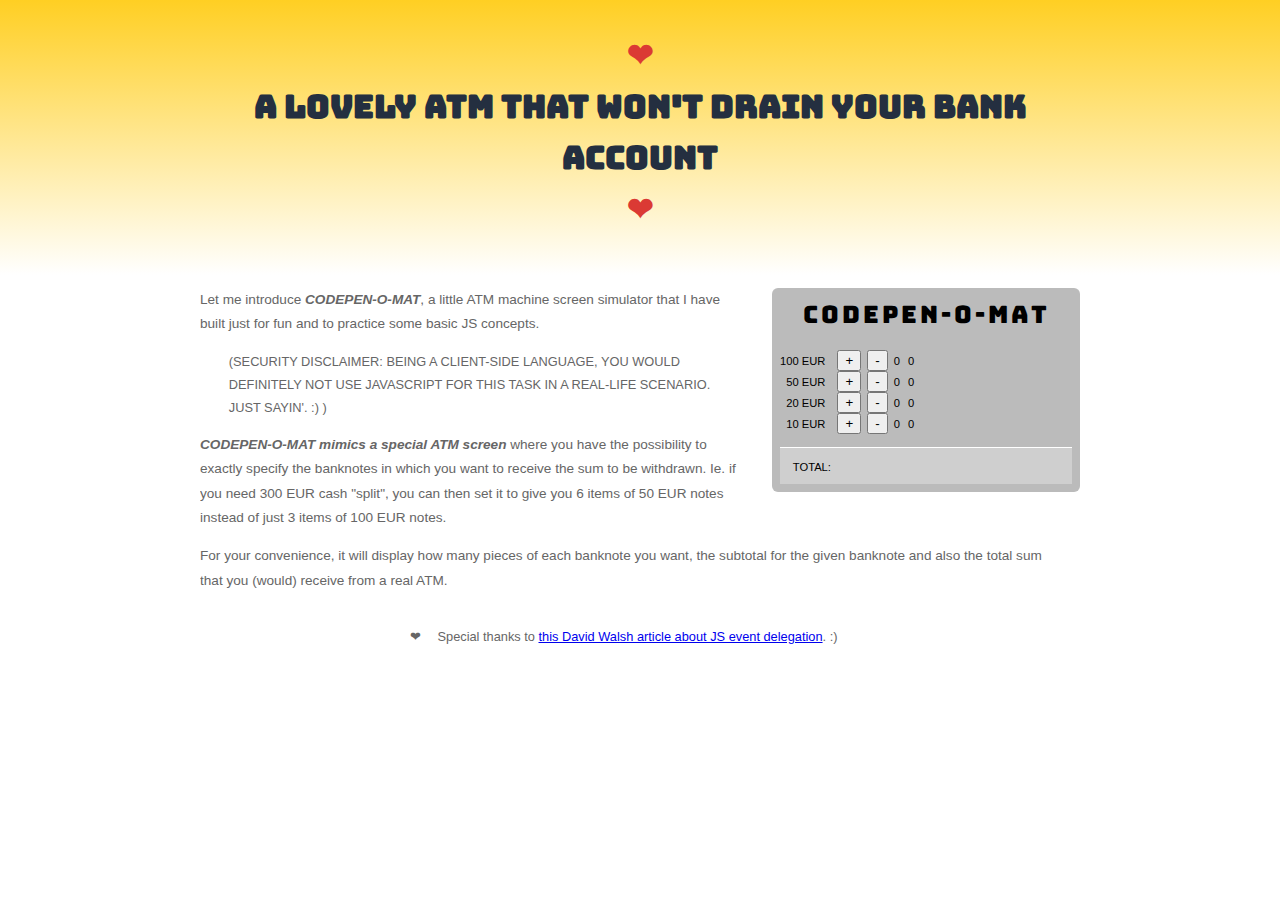
<file: index.html>
<!DOCTYPE html>
<html class="" lang="en">
	<head>
		<link rel="canonical" href="https://codepen.io/zkriszti/pen/mpbpLK">
		<link href="atm-styles.css" rel="stylesheet">
		<link href="https://fonts.googleapis.com/css?family=Bungee" rel="stylesheet"> 
		<meta name="viewport" content="width=device-width, initial-scale=1">
	</head>
	<body>
		<div id='wrapper'>
			<h1 id='text-title'><span class='heart'>&#x2764;</span>A lovely ATM that won't drain your bank account<span class='heart'>&#x2764;</span></h1>
			<div id='content'>		
				<div id='codepenomat'>	
					<div id='machine-name'>Codepen-O-Mat</div>
					<div id='machine'>
						<div class='note-row'><span class='note-title'></span><button class='add' data-row-index='1'>+</button><button class='decr' data-row-index='1'>-</button><span class='pieces' data-pieces-index='1'></span><span class='rowSum'></span></div>
						<div class='note-row'><span class='note-title'></span><button class='add' data-row-index='2'>+</button><button class='decr' data-row-index='2'>-</button><span class='pieces' data-pieces-index='2'></span><span class='rowSum'></span></div>
						<div class='note-row'><span class='note-title'></span><button class='add' data-row-index='3'>+</button><button class='decr' data-row-index='3'>-</button><span class='pieces' data-pieces-index='3'></span><span class='rowSum'></span></div>
						<div class='note-row'><span class='note-title'></span><button class='add' data-row-index='4'>+</button><button class='decr' data-row-index='4'>-</button><span class='pieces' data-pieces-index='4'></span><span class='rowSum'></span></div>
			</div>
					<div id='totalrow'><p>TOTAL: <span id='total'></span></p></div>
				</div>
				<div id='intro'>
					<p>Let me introduce <em>CODEPEN-O-MAT</em>, a little ATM machine screen simulator that I have built just for fun and to practice some basic JS concepts.</p>
					<p class='disclaimer'>(Security disclaimer: being a client-side language, you would definitely NOT use JavaScript for this task in a real-life scenario.  Just sayin'. :) )</p>
					<p><em>CODEPEN-O-MAT mimics a special ATM screen</em> where you have the possibility to exactly specify the banknotes in which you want to receive the sum to be withdrawn. Ie. if you need 300 EUR cash "split", you can then set it to give you 6 items of 50 EUR notes instead of just 3 items of 100 EUR notes.</p>
					<p>For your convenience, it will display how many pieces of each banknote you want, the subtotal for the given banknote and also the total sum that you (would) receive from a real ATM.</p>
					<p id='thanks'><span class='heart'>&#x2764;</span>Special thanks to <a href='https://davidwalsh.name/event-delegate'>this David Walsh article about JS event delegation</a>. :)</p>
			</div>	
			</div>
		</div>
		<footer><script src="atm-sim.js"></script></footer>
	</body>
</html>
</file>
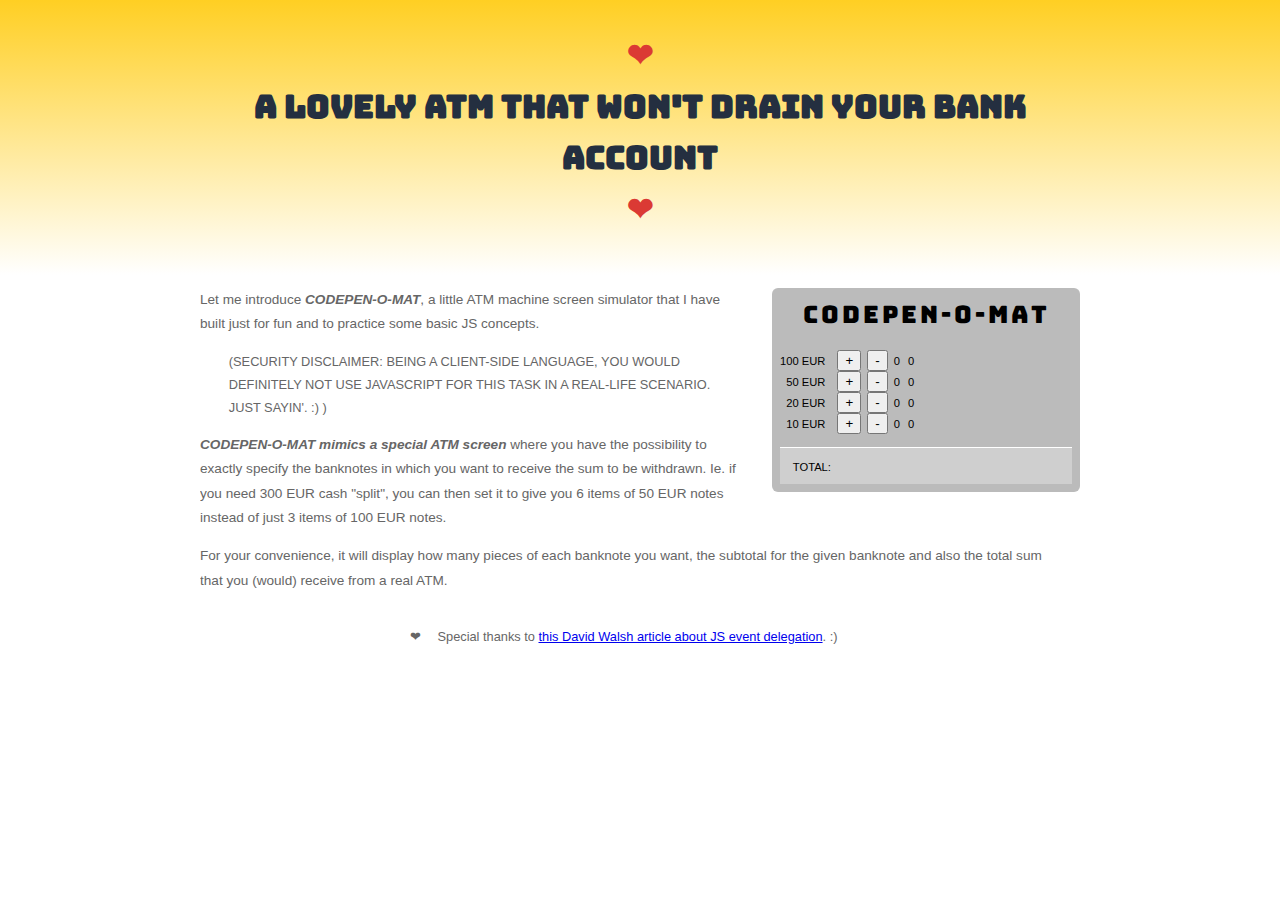
<file: atm-sim.html>
<!DOCTYPE html>
<html class="" lang="en">
	<head>
		<link rel="canonical" href="https://codepen.io/zkriszti/pen/mpbpLK">
		<link href="atm-styles.css" rel="stylesheet">
		<link href="https://fonts.googleapis.com/css?family=Bungee" rel="stylesheet"> 
		<meta name="viewport" content="width=device-width, initial-scale=1">
	</head>
	<body>
		<div id='wrapper'>
			<h1 id='text-title'><span class='heart'>&#x2764;</span>A lovely ATM that won't drain your bank account<span class='heart'>&#x2764;</span></h1>
			<div id='content'>		
				<div id='codepenomat'>	
					<div id='machine-name'>Codepen-O-Mat</div>
					<div id='machine'>
						<div class='note-row'><span class='note-title'></span><button class='add' data-row-index='1'>+</button><button class='decr' data-row-index='1'>-</button><span class='pieces' data-pieces-index='1'></span><span class='rowSum'></span></div>
						<div class='note-row'><span class='note-title'></span><button class='add' data-row-index='2'>+</button><button class='decr' data-row-index='2'>-</button><span class='pieces' data-pieces-index='2'></span><span class='rowSum'></span></div>
						<div class='note-row'><span class='note-title'></span><button class='add' data-row-index='3'>+</button><button class='decr' data-row-index='3'>-</button><span class='pieces' data-pieces-index='3'></span><span class='rowSum'></span></div>
						<div class='note-row'><span class='note-title'></span><button class='add' data-row-index='4'>+</button><button class='decr' data-row-index='4'>-</button><span class='pieces' data-pieces-index='4'></span><span class='rowSum'></span></div>
			</div>
					<div id='totalrow'><p>TOTAL: <span id='total'></span></p></div>
				</div>
				<div id='intro'>
					<p>Let me introduce <em>CODEPEN-O-MAT</em>, a little ATM machine screen simulator that I have built just for fun and to practice some basic JS concepts.</p>
					<p class='disclaimer'>(Security disclaimer: being a client-side language, you would definitely NOT use JavaScript for this task in a real-life scenario.  Just sayin'. :) )</p>
					<p><em>CODEPEN-O-MAT mimics a special ATM screen</em> where you have the possibility to exactly specify the banknotes in which you want to receive the sum to be withdrawn. Ie. if you need 300 EUR cash "split", you can then set it to give you 6 items of 50 EUR notes instead of just 3 items of 100 EUR notes.</p>
					<p>For your convenience, it will display how many pieces of each banknote you want, the subtotal for the given banknote and also the total sum that you (would) receive from a real ATM.</p>
					<p id='thanks'><span class='heart'>&#x2764;</span>Special thanks to <a href='https://davidwalsh.name/event-delegate'>this David Walsh article about JS event delegation</a>. :)</p>
			</div>	
			</div>
		</div>
		<footer><script src="atm-sim.js"></script></footer>
	</body>
</html>
</file>
<file: atm-styles.css>
* {box-sizing: border-box;}
body {
	height: 100vh; 
	background: -moz-linear-gradient(top, rgba(255,207,35,1) 0%, rgba(255,255,255,1) 30%); /* FF3.6-15 */
	background: -webkit-linear-gradient(top, rgba(255,207,35,1) 0%,rgba(255,255,255,1) 30%); /* Chrome10-25,Safari5.1-6 */
	background: linear-gradient(to bottom, rgba(255,207,35,1) 0%,rgba(255,255,255,1) 30%); /* W3C, IE10+, FF16+, Chrome26+, Opera12+, Safari7+ */
	background-repeat: no-repeat;
}
#wrapper {
	font-family: Verdana, sans-serif; 
	margin: 1rem; 
	overflow: hidden;
}
#text-title, #machine-name {font-family: Bungee; line-height: 1.6;}
#text-title {color: #242F40; text-align: center; display: block; font-size: 1.3rem;}
#text-title .heart {color: #db3a34; display: block;}

#content {
	overflow: hidden; 
	clear: both;
}

#intro {
	line-height: 1.8; 
	font-size:0.85rem; 
	color: #666; 
	margin-top: 2rem;
}
#intro span.heart {margin-right: 1rem;}
em {font-weight: bold;}

.disclaimer {
	font-size: 0.8rem; 
	text-transform: uppercase; 
	width: 80%; 
	margin: auto
}

#codepenomat {
	background: rgba(120,120,120,0.5); 
	display: block; 
	border-radius: 6px; 
	margin: 2rem 0 0 0; 
	padding: 0.5rem; 
}

#machine-name {
	text-transform: uppercase; 
	margin-bottom: 1rem; 
	text-align: center; 
	letter-spacing: 3px; 
	font-size: 1.5rem
}

#machine span, #machine button {margin-right: 6px;}

.note-row {
	display: table-row; 
	padding-bottom: 0rem; 
	font-size: 0.7rem;
}
.note-title {
	display: table-cell; 
	text-align: right; 
	padding-right: 0.5rem;
}
#totalrow {
	border-top: 1px solid white; 
	margin-top: 0.8rem; 
	font-size: 0.7rem; 
	background: rgba(255,255,255,0.3); 
	display: flex; 
	flex-direction: column; 
	padding-left: 0.8rem;
}
#totalrow p {margin-top: 0.8rem;}
.pieces, .rowSum {text-align: right; display: table-cell;}
.pieces {padding-right: 8px;}
#thanks {text-align: center; margin-top: 2rem;font-size:0.8rem;}

@media only screen and (min-width: 320px) {
	#machine button {margin-right: 6px;}
}

@media only screen and (min-width: 510px) {
	#text-title {font-size: 2rem;}
}

@media only screen and (min-width: 768px) {
	#intro {padding-right: 2rem;}
	#codepenomat {width: 35%; float: right; margin-left: 2rem;}
	.disclaimer {width: 100%; margin-left: 1.8rem;}
	.note-row, #totalrow {font-size: 0.7rem;}
	.note-title {padding-right: 0.75rem;}
}

@media only screen and (min-width: 992px) {
	#wrapper {width: 55rem; margin: auto;}
}
</file>
